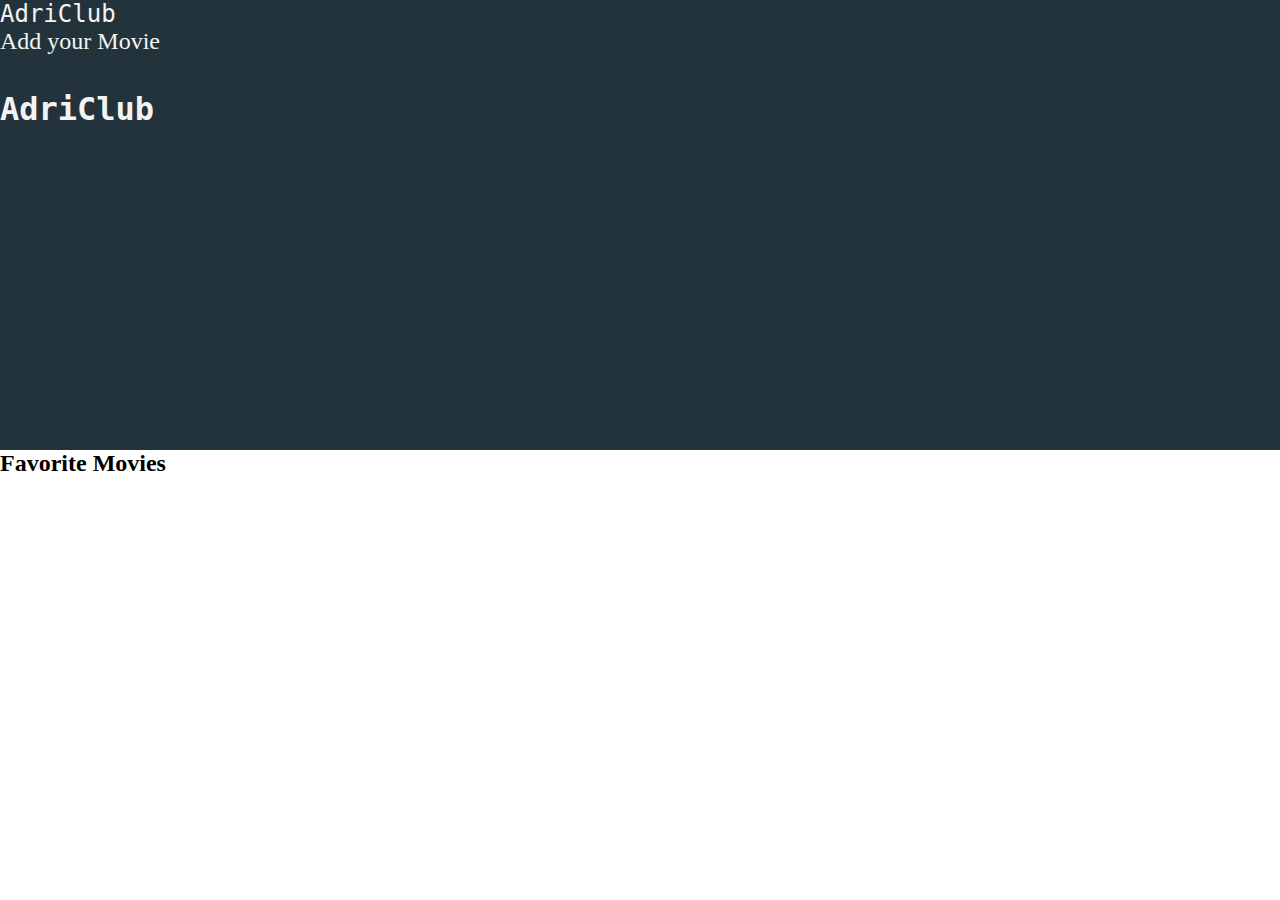
<file: index.html>
<!DOCTYPE html>
<html lang="en">
<head>
    <meta charset="UTF-8">
    <meta http-equiv="X-UA-Compatible" content="IE=edge">
    <meta name="viewport" content="width=device-width, initial-scale=1.0">
    <link rel="stylesheet" href="https://cdn.jsdelivr.net/npm/bootstrap@5.1.3/dist/css/bootstrap.min.css" integrity="sha384-1BmE4kWBq78iYhFldvKuhfTAU6auU8tT94WrHftjDbrCEXSU1oBoqyl2QvZ6jIW3" crossorigin="anonymous">
    <link rel="stylesheet" href="./css/index.css">
    <link rel="stylesheet" href="./css/media-queries.css">
    <title>Adriclub</title>
</head>
<body>
    <header class="container-fluid d-flex align-items-between justify-content-evenly px-lg-5">
        <a href="index.html" class="d-flex link align-items-center justify-content-center">
            <p class="roboto-mono mx-1 link">AdriClub</p>
        </a>
        <nav class="nav flex-column justify-content-center">
            <a class="nav-item" href="add-movie.html"><span class="nav-link link roboto-slab">Add your Movie</span></a>
        </nav>
    </header>
    <main class="container-fluid">
        <div class="row text-center align-items-center wrapper">
            <h1 class="roboto-mono">AdriClub</h1>
        </div>
        <div id="movieSection" class="row justify-content-around align-items-center gap-1">
            <h2 class="text-center roboto-slab my-5">Favorite Movies</h2>
        </div>
    </main>
    
    <script src="https://cdn.jsdelivr.net/npm/bootstrap@5.1.3/dist/js/bootstrap.min.js" integrity="sha384-QJHtvGhmr9XOIpI6YVutG+2QOK9T+ZnN4kzFN1RtK3zEFEIsxhlmWl5/YESvpZ13" crossorigin="anonymous"></script>
    <script src="./js/index.js"></script>
</body>
</html>
</file>
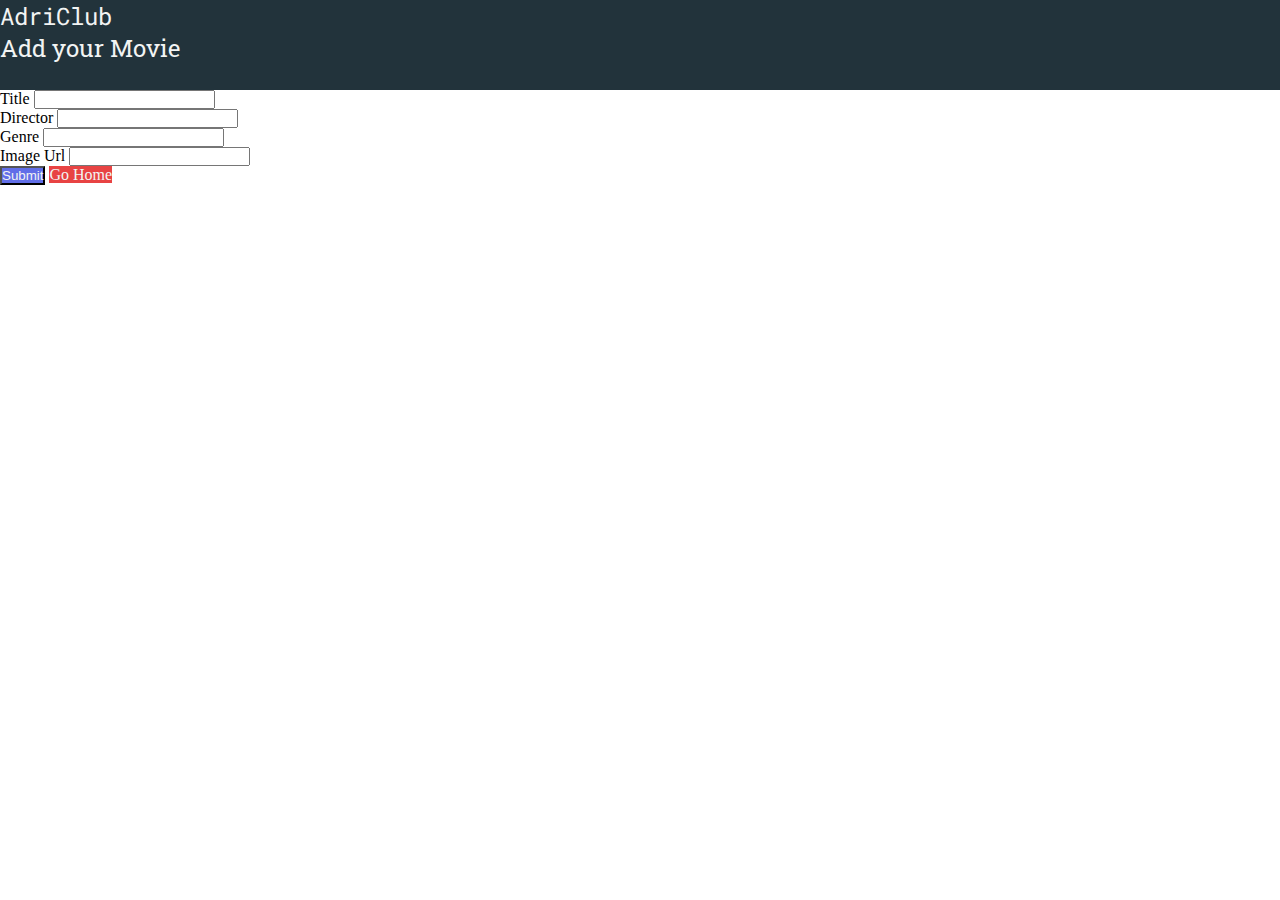
<file: add-movie.html>
<!DOCTYPE html>
<html lang="en">
<head>
    <meta charset="UTF-8">
    <meta http-equiv="X-UA-Compatible" content="IE=edge">
    <meta name="viewport" content="width=device-width, initial-scale=1.0">
    <title>Add a Movie! - AdriClub</title>
    <link rel="preconnect" href="https://fonts.googleapis.com">
    <link rel="preconnect" href="https://fonts.gstatic.com" crossorigin>
    <link href="https://fonts.googleapis.com/css2?family=Roboto+Mono:wght@100;300;400;700&family=Roboto+Slab:wght@100;300;400;700;900&display=swap" rel="stylesheet"> 
    <link rel="stylesheet" href="https://cdn.jsdelivr.net/npm/bootstrap@5.1.3/dist/css/bootstrap.min.css" integrity="sha384-1BmE4kWBq78iYhFldvKuhfTAU6auU8tT94WrHftjDbrCEXSU1oBoqyl2QvZ6jIW3" crossorigin="anonymous">
    <link rel="stylesheet" href="./css/index.css">
    <link rel="stylesheet" href="./css/media-queries.css">
</head>
<body>
    <header class="container-fluid d-flex align-items-between justify-content-evenly px-lg-5">
        <a href="index.html" class="d-flex link align-items-center justify-content-center">
            <p class="roboto-mono mx-1 link">AdriClub</p>
        </a>
        <nav class="nav flex-column justify-content-center">
            <a class="nav-item" href="add-movie.html"><span class="nav-link link active roboto-slab">Add your Movie</span></a>
        </nav>
    </header>
    <main class="container d-flex flex-column align-items-center my-3">
        <form>
            <div class="mb-3">
                <label for="title" class="form-label">Title</label>
                <input type="text" name="title" class="form-control" id="title" required>
            </div>
            <div class="mb-3">
                <label for="director" class="form-label">Director</label>
                <input type="text" name="director" class="form-control" id="director" required>
            </div>
            <div class="mb-3">
                <label for="genre" class="form-label">Genre</label>
                <input type="text" name="genre" class="form-control" id="genre" required>
            </div>
            <div class="mb-3">
                <label for="imgUrl" class="form-label">Image Url</label>
                <input type="url" name="imgUrl" class="form-control" id="imgUrl" required>
            </div>
            <div class="mb-4 d-flex justify-content-evenly">
                <button type="submit" class="btn edit-button">Submit</button>
                <a href="index.html" class="btn delete-button">Go Home</a>
            </div>
        </form>
    </main>
    <script src="https://cdn.jsdelivr.net/npm/bootstrap@5.1.3/dist/js/bootstrap.min.js" integrity="sha384-QJHtvGhmr9XOIpI6YVutG+2QOK9T+ZnN4kzFN1RtK3zEFEIsxhlmWl5/YESvpZ13" crossorigin="anonymous"></script>
    <script src="./js/addMovie.js"></script>
</body>
</html>
</file>
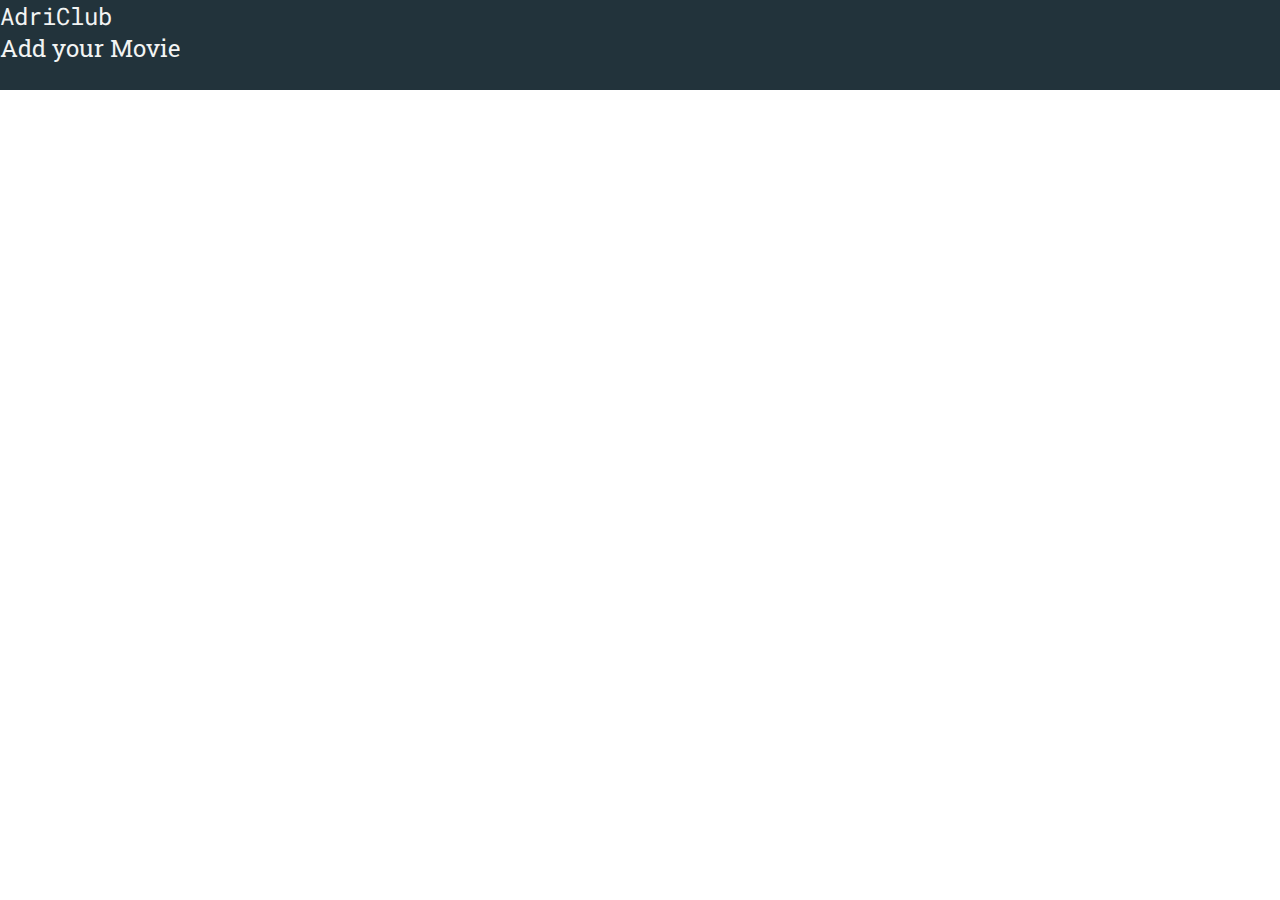
<file: edit-movie.html>
<!DOCTYPE html>
<html lang="en">
<head>
    <meta charset="UTF-8">
    <meta http-equiv="X-UA-Compatible" content="IE=edge">
    <meta name="viewport" content="width=device-width, initial-scale=1.0">
    <link rel="preconnect" href="https://fonts.googleapis.com">
    <link rel="preconnect" href="https://fonts.gstatic.com" crossorigin>
    <link href="https://fonts.googleapis.com/css2?family=Roboto+Mono:wght@100;300;400;700&family=Roboto+Slab:wght@100;300;400;700;900&display=swap" rel="stylesheet"> 
    <link rel="stylesheet" href="https://cdn.jsdelivr.net/npm/bootstrap@5.1.3/dist/css/bootstrap.min.css" integrity="sha384-1BmE4kWBq78iYhFldvKuhfTAU6auU8tT94WrHftjDbrCEXSU1oBoqyl2QvZ6jIW3" crossorigin="anonymous">
    <link rel="stylesheet" href="./css/index.css">
    <link rel="stylesheet" href="./css/media-queries.css">
    <title>AdriClub</title>
</head>
<body>
    <header class="container-fluid d-flex align-items-between justify-content-evenly px-lg-5">
        <a href="index.html" class="d-flex link align-items-center justify-content-center">
            <p class="roboto-mono mx-1 link">AdriClub</p>
        </a>
        <nav class="nav flex-column justify-content-center">
            <a class="nav-item" href="add-movie.html"><span class="nav-link link roboto-slab">Add your Movie</span></a>
        </nav>
    </header>
    <main class="container d-flex flex-column align-items-center my-3" id="movieSection">
    </main>
    <script src="https://cdn.jsdelivr.net/npm/bootstrap@5.1.3/dist/js/bootstrap.min.js" integrity="sha384-QJHtvGhmr9XOIpI6YVutG+2QOK9T+ZnN4kzFN1RtK3zEFEIsxhlmWl5/YESvpZ13" crossorigin="anonymous"></script>
    <script src="./js/editMovie.js"></script>
</body>
</html>
</file>
<file: css/index.css>
* {
    margin: 0;
    padding: 0;
    box-sizing: border-box;
}
:root {
    --card-bg-color: #0A0908;
    --text-color: #F2F4F3;
}
body {
    position:relative;
}
header {
    background-color: #22333B;
    position: sticky;
    top:0;
    height: 10vh;
    z-index: 1;
}
p{
    margin:0;
}
a {
    text-decoration: none;
}
.bold {
    font-weight: bold;
}
.link {
    cursor: pointer;
    color: var(--text-color);
    font-size: 1.5rem;
}
.roboto-mono {
    font-family: 'Roboto Mono', monospace;
}
.roboto-slab {
    font-family: 'Roboto Slab', serif;
}
.wrapper {
    height: 40vh;
    color: var(--text-color);
    background-repeat:no-repeat;
    background-color: #22333B;
    background-size:cover;
    background-position:center;
}
.card-movie {
    border-radius: 15px;
    color: var(--text-color);
    background-color: var(--card-bg-color);
}
.image-movie {
    height: fit-content;
}
.card-body {
    background-size: cover;
    background-position:center;
    height: 50vh;
}
.edit-button {
    background-color:#616EE8;
    color: var(--text-color);
}
.delete-button {
    background-color: #E84343;
    color: var(--text-color);
}
form {
    width: 50%;
}
</file>
<file: css/media-queries.css>
@media screen and (max-width: 767px) {
    header {
        justify-content: center;
    }
    .link {
        font-size: 1.1rem;
    }
}
</file>
